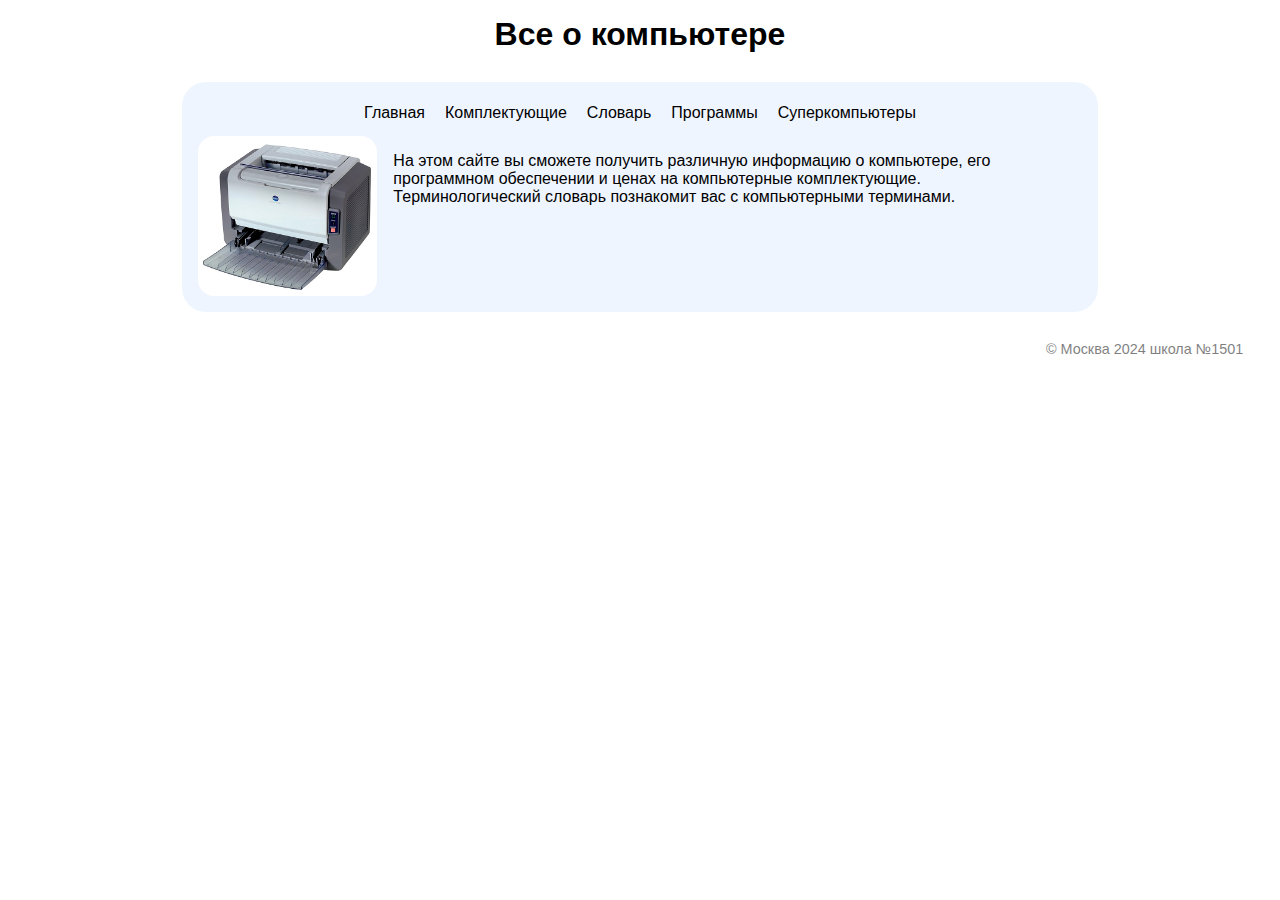
<file: index.html>
<html>
  <head>
    <title>Всё о компьютере</title>
    <meta charset="utf-8" />
    <link href="index.css" rel="stylesheet">
  </head>
  <body>
    <script src="index.js" defer></script>
    <h1 class="page_heading">Все о компьютере</h1>
    <div class="content">
      <div class="link_wrapper">
        <a href="index.html" class="main_link">Главная</a>
        <a href="hardware.html" class="main_link">Комплектующие</a>
        <a href="glossary.html" class="main_link">Словарь</a>
        <a href="software.html" class="main_link">Программы</a>
        <a href="supercomp.html" class="main_link">Суперкомпьютеры</a>
      </div>
      <div class="index_main">
        <div>
          <img src="computer.gif" alt="Компьютер" class="random-pic"/>
        </div>
        <div style="margin-left: 1em;">
          <p>
            На этом сайте вы сможете получить различную информацию о компьютере,
            его программном обеспечении и ценах на компьютерные комплектующие.<br>
            Терминологический словарь познакомит вас с компьютерными терминами.
          </p>
        </div>
      </div>
    </div>
    <div class="footer">
      <span>&#169; Москва 2024 школа №1501</span>
    </div>
  </body>
</html>
</file>
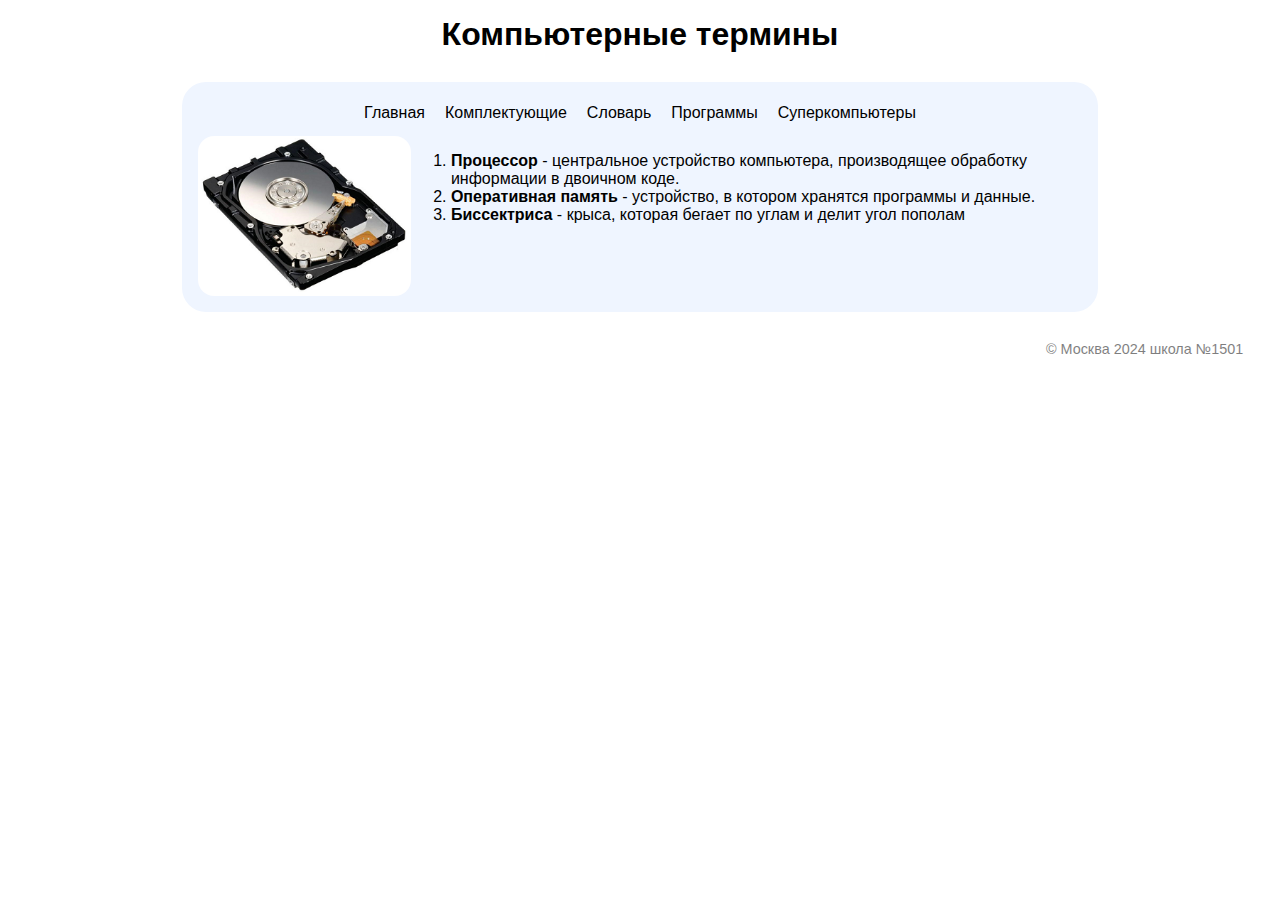
<file: glossary.html>
<html>
  <head>
    <title>Словарь</title>
    <meta charset="utf-8" />
    <link href="index.css" rel="stylesheet">
    <script src="glossary.js" defer></script>
  </head>
  <body>
    <h1 class="page_heading">Компьютерные термины</h1>
    <div class="content">
      <div class="link_wrapper">
        <a href="index.html" class="main_link">Главная</a>
        <a href="hardware.html" class="main_link">Комплектующие</a>
        <a href="glossary.html" class="main_link">Словарь</a>
        <a href="software.html" class="main_link">Программы</a>
        <a href="supercomp.html" class="main_link">Суперкомпьютеры</a>
      </div>
      <div class="glossary_wrapper">
        <img src="img0.png" class="random-pic">
        <ol></ol>
      </div>
    </div>

    <div class="footer">
      <span>&#169; Москва 2024 школа №1501</span>
    </div>
  </body>
</html>
</file>
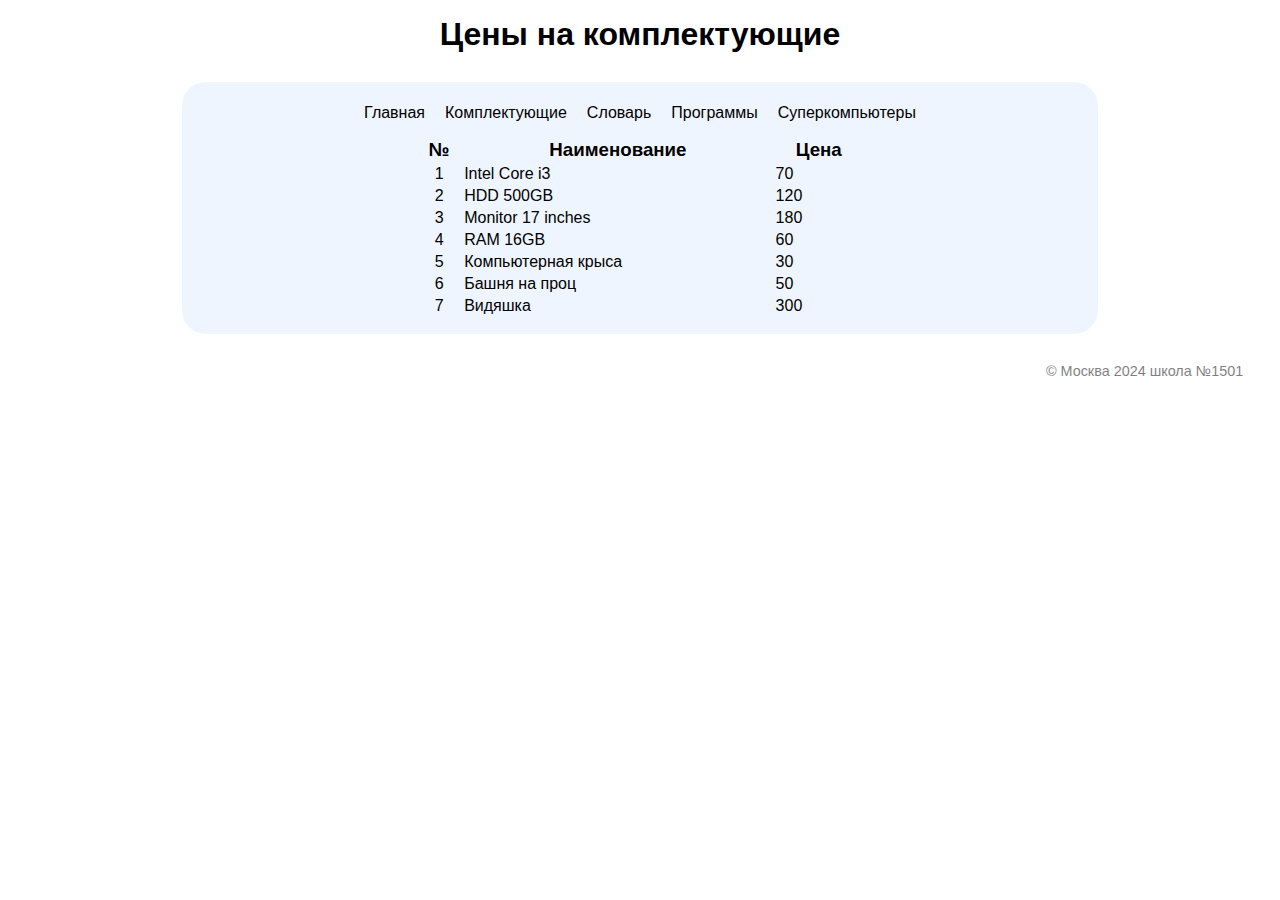
<file: hardware.html>
<html>
  <head>
    <title>Комплектующие</title>
    <meta charset="utf-8" />
    <link href="index.css" rel="stylesheet" />
    <script defer src="hardware.js"></script>
  </head>

  <body>
    <h1 class="page_heading">Цены на комплектующие</h1>

    <div class="content">
      <div class="link_wrapper">
        <a href="index.html" class="main_link">Главная</a>
        <a href="hardware.html" class="main_link">Комплектующие</a>
        <a href="glossary.html" class="main_link">Словарь</a>
        <a href="software.html" class="main_link">Программы</a>
        <a href="supercomp.html" class="main_link">Суперкомпьютеры</a>
      </div>
      <table class="hardware_table">
        <tr>
          <td width="10%" align="center">
            <h3 class="table_heading">№</h3>
          </td>
          <td width="70%" align="center">
            <h3 class="table_heading">Наименование</h3>
          </td>
          <td width="20%" align="center">
            <h3 class="table_heading">Цена</h3>
          </td>
        </tr>
      </table>
    </div>

    <div class="footer">
      <span>&#169; Москва 2024 школа №1501</span>
    </div>
  </body>
</html>
</file>
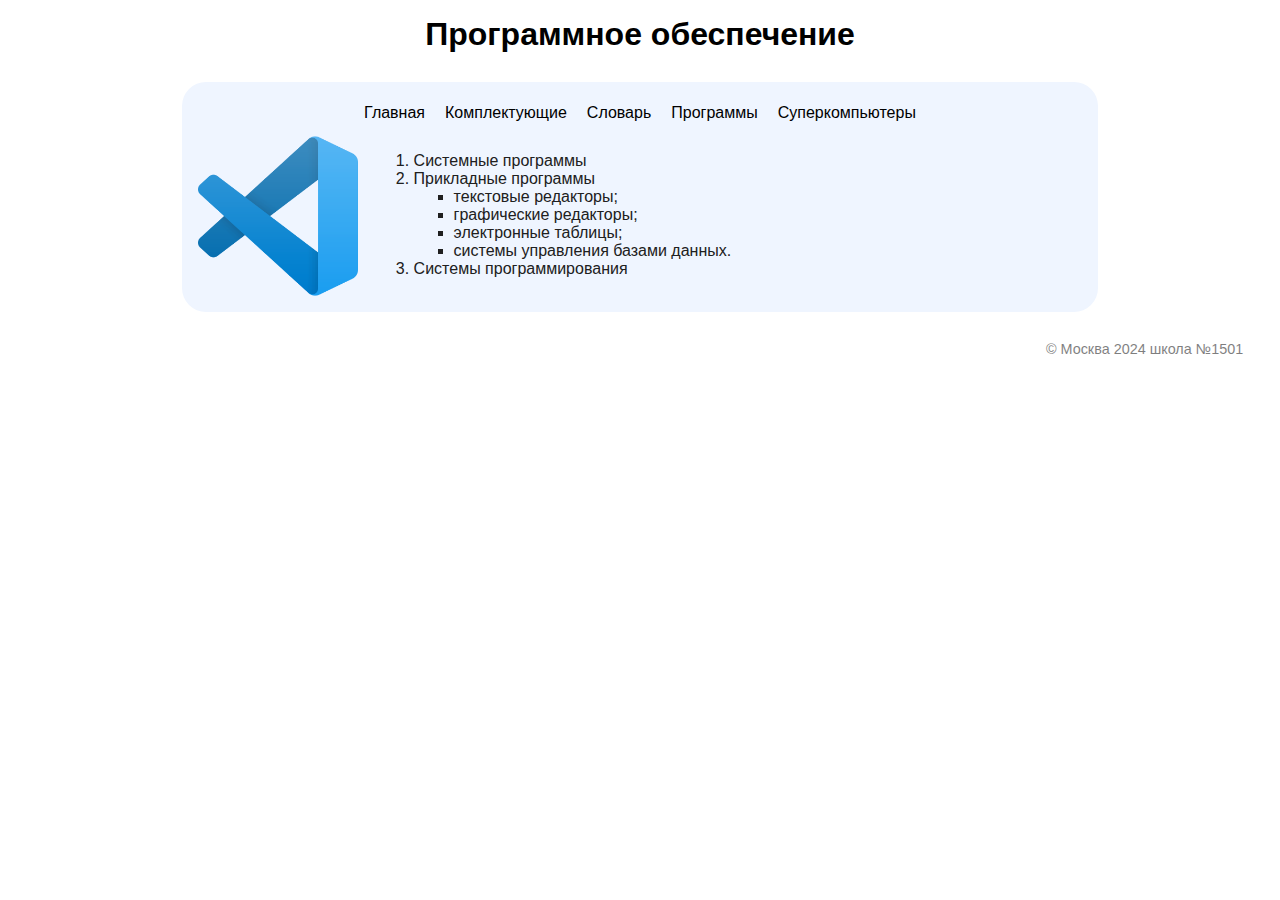
<file: software.html>
<html>
  <head>
    <title>Программы</title>
    <meta charset="utf-8" />
    <link href="index.css" rel="stylesheet"/>
  </head>
  <body>
    <script src="software.js" defer></script>

    <h1 class="page_heading">Программное обеспечение</h1>
    <div class="content">
        <div class="link_wrapper">
            <a href="index.html" class="main_link">Главная</a>
            <a href="hardware.html" class="main_link">Комплектующие</a>
            <a href="glossary.html" class="main_link">Словарь</a>
            <a href="software.html" class="main_link">Программы</a>
            <a href="supercomp.html" class="main_link">Суперкомпьютеры</a>
        </div>
        <div class="align-horz">
            <img src="soft1.png" class="random-pic">
            <ol style="margin-left: 1em; color: rgb(32, 32, 32);">
                <li>Системные программы</li>
                <li>
                    Прикладные программы
                    <ul type="square">
                    <li>текстовые редакторы;</li>
                    <li>графические редакторы;</li>
                    <li>электронные таблицы;</li>
                    <li>системы управления базами данных.</li>
                    </ul>
                </li>

                <li>Системы программирования</li>
            </ol>
        </div>
    </div>

    <div class="footer">
        <span>&#169; Москва 2024 школа №1501</span>
    </div>
  </body>
</html>
</file>
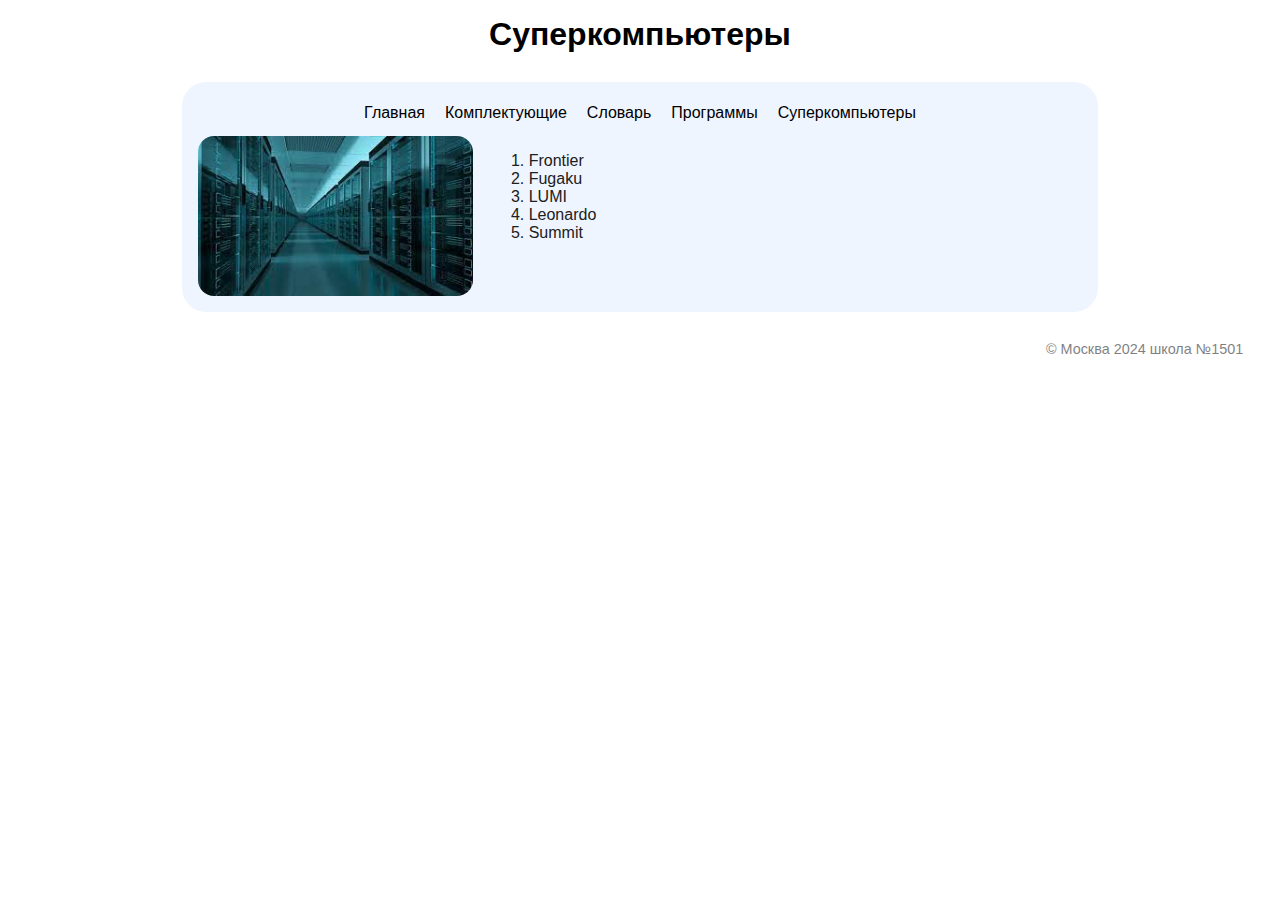
<file: supercomp.html>
<html>
  <head>
    <title>Суперкомпьютеры</title>
    <meta charset="utf-8" />
    <link href="index.css" rel="stylesheet"/>
  </head>
  <body>
    <script src="supercomp.js" defer></script>

    <h1 class="page_heading">Суперкомпьютеры</h1>
    <div class="content">
        <div class="link_wrapper">
            <a href="index.html" class="main_link">Главная</a>
            <a href="hardware.html" class="main_link">Комплектующие</a>
            <a href="glossary.html" class="main_link">Словарь</a>
            <a href="software.html" class="main_link">Программы</a>
            <a href="supercomp.html" class="main_link">Суперкомпьютеры</a>
        </div>
        <div class="align-horz">
            <img src="su0.jpeg" class="random-pic">
            <ol style="margin-left: 1em; color: rgb(32, 32, 32);">
                <li>Frontier</li>
                <li>Fugaku</li>
                <li>LUMI</li>
                <li>Leonardo</li>
                <li>Summit</li>
            </ol>
        </div>
    </div>

    <div class="footer">
        <span>&#169; Москва 2024 школа №1501</span>
    </div>
  </body>
</html>
</file>
<file: index.css>
body {
    font-family: "Arial";
}

.page_heading {
    margin: 0.5em auto;
    width: fit-content;
}

.content {
    width: 70%;
    margin: 1.8rem auto;
    padding: 1em;
    background-color: rgb(239, 245, 255);
    border-radius: 24px;
}

.index_main {
    width: 100%;
    height: fit-content;
    align-items: top;
    display: flex;
}

.index_main div {
    text-align: left;
    display: inline-block;
}

hr {
    color:darkgreen;
    background-color: darkgreen;
}

.link_wrapper {
    display: flex;
    width: fit-content;
    flex-direction: row;
    margin-left: auto;
    margin-right: auto;
    margin-bottom: 0.5em;
    gap: 0.5em;
}

.main_link {
    display: block;
    background-color: transparent;
    border-radius: 10px;
    text-decoration: none;
    color: black;
    padding: 6px;
    transition: background-color .23s;
}

.main_link:hover {
    background-color: rgb(211, 226, 255);
}

.hardware_table {
    margin: 0 auto;
    width: 450px;
}

h3.table_heading {
    font-weight: 600;
    margin: 0;
}

.hardware_table .row_index {
    text-align: center;
}

.glossary_wrapper {
    display: flex;
    flex-direction: row;
}

.footer {
    width: 100%;
}

.footer span {
    display: block;
    opacity: 50%;
    color: black;
    font-size: 0.9em;
    margin-left: auto;
    margin-right: 2em;
    width: fit-content;
}

img {
    border-radius: 1em;
}

.align-horz {
    display: flex;
    flex-direction: row;
}

.random-pic {
    height: 10em;
}
</file>
